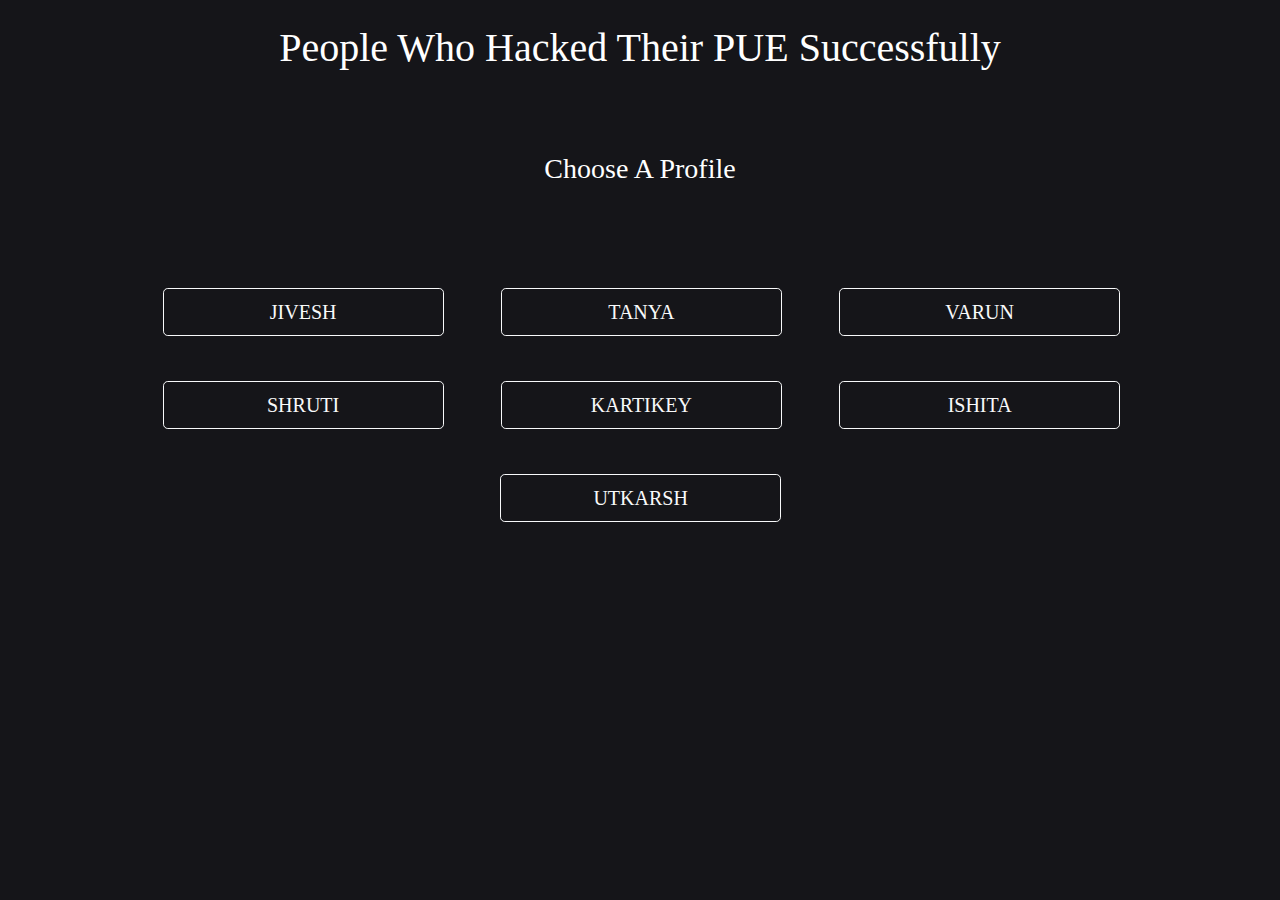
<file: index.html>
<!DOCTYPE html>
<html>
<head>
	<title>JSTFRFUN</title>
	<meta charset="utf-8">
  <meta name="viewport" content="width=device-width, initial-scale=1">
  <link rel="stylesheet" href="https://maxcdn.bootstrapcdn.com/bootstrap/4.5.0/css/bootstrap.min.css">
  <script src="https://ajax.googleapis.com/ajax/libs/jquery/3.5.1/jquery.min.js"></script>
  <script src="https://cdnjs.cloudflare.com/ajax/libs/popper.js/1.16.0/umd/popper.min.js"></script>
  <script src="https://maxcdn.bootstrapcdn.com/bootstrap/4.5.0/js/bootstrap.min.js"></script>
  <link href='https://fonts.googleapis.com/css?family=Aclonica' rel='stylesheet'>
  <link rel="stylesheet" href="https://cdnjs.cloudflare.com/ajax/libs/font-awesome/4.7.0/css/font-awesome.min.css">
  <link rel="stylesheet" href="https://stackpath.bootstrapcdn.com/font-awesome/4.7.0/css/font-awesome.min.css" integrity="sha384-wvfXpqpZZVQGK6TAh5PVlGOfQNHSoD2xbE+QkPxCAFlNEevoEH3Sl0sibVcOQVnN" crossorigin="anonymous">
  <link rel="stylesheet" type="text/css" href="main.css">
</head>
<body>


<div class="container-fluid">
<br>
<div class="text-center text-white">
  <h1>People Who Hacked Their PUE Successfully</h1>
</div>
<br><br><br>
<div>
  <h3 class="text-center text-white">Choose A Profile</h3>
</div><br><br><br>
<div id="hh">
  
  <a href="index1.html" class="btn btn-lg btn-outline-light col-lg-3 col-xl-3 col-md-4 col-sm-6 col-12" id="h11">
    JIVESH
  </a>
&nbsp;
   <a href="index2.html" class="btn btn-lg btn-outline-light col-lg-3 col-xl-3 col-md-4 col-sm-6 col-12" id="h12">
    TANYA
  </a>
  &nbsp;
  <a href="index3.html" class="btn btn-lg btn-outline-light col-lg-3 col-xl-3 col-md-4 col-sm-6 col-12" id="h13">
    VARUN
  </a>
  &nbsp;
  <a href="index4.html" class="btn btn-lg btn-outline-light col-lg-3 col-xl-3 col-md-4 col-sm-6 col-12" id="h14">
    SHRUTI
  </a>
  &nbsp;
  <a href="index5.html" class="btn btn-lg btn-outline-light col-lg-3 col-xl-3 col-md-4 col-sm-6 col-12" id="h15">
    KARTIKEY
  </a>
  &nbsp;
  <a href="index6.html" class="btn btn-lg btn-outline-light col-lg-3 col-xl-3 col-md-4 col-sm-6 col-12" id="h16">
    ISHITA
  </a>
  &nbsp;
  <a href="index7.html" class="btn btn-lg btn-outline-light col-lg-3 col-xl-3 col-md-4 col-sm-6 col-12" id="h17">
    UTKARSH
  </a>

</div>



<br><br><br><br><br>



  
</div>

</body>
</html>
</file>
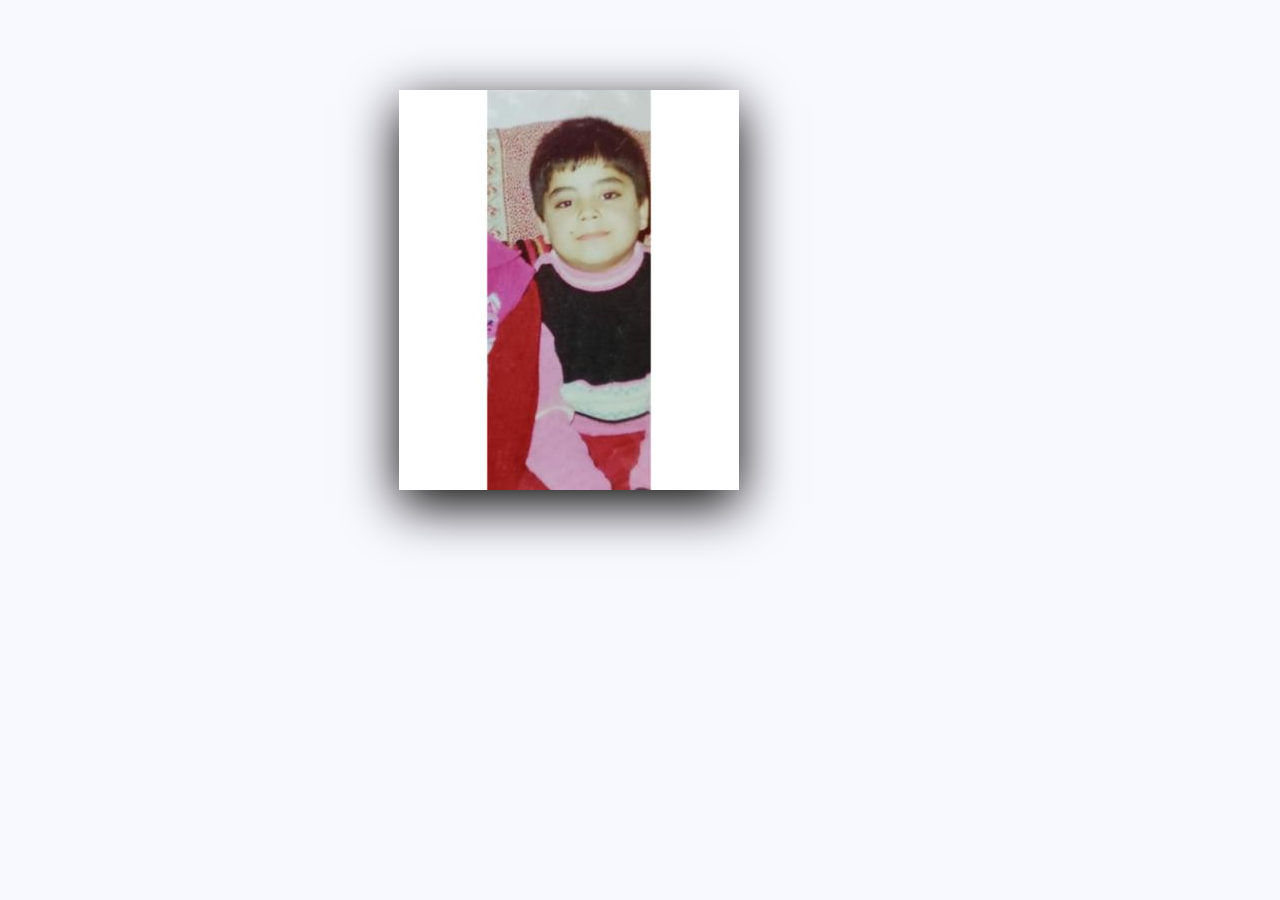
<file: index1.html>
<!DOCTYPE html>
<html>
<head>
	<title>JSTFRFUN</title>
	<meta charset="utf-8">
  <meta name="viewport" content="width=device-width, initial-scale=1">
  <link rel="stylesheet" href="https://maxcdn.bootstrapcdn.com/bootstrap/4.5.0/css/bootstrap.min.css">
  <script src="https://ajax.googleapis.com/ajax/libs/jquery/3.5.1/jquery.min.js"></script>
  <script src="https://cdnjs.cloudflare.com/ajax/libs/popper.js/1.16.0/umd/popper.min.js"></script>
  <script src="https://maxcdn.bootstrapcdn.com/bootstrap/4.5.0/js/bootstrap.min.js"></script>
  <link href='https://fonts.googleapis.com/css?family=Aclonica' rel='stylesheet'>
  <link rel="stylesheet" href="https://cdnjs.cloudflare.com/ajax/libs/font-awesome/4.7.0/css/font-awesome.min.css">
  <link rel="stylesheet" href="https://stackpath.bootstrapcdn.com/font-awesome/4.7.0/css/font-awesome.min.css" integrity="sha384-wvfXpqpZZVQGK6TAh5PVlGOfQNHSoD2xbE+QkPxCAFlNEevoEH3Sl0sibVcOQVnN" crossorigin="anonymous">
  <link rel="stylesheet" type="text/css" href="ssc.css">
</head>
<body>

<div class="container-fluid">



<!---------------------------------------------------Break------------------------------------------------------------->




<div class="card1 col-lg-12 col-xl-12 col-md-12 col-sm-12 col-12">
<div class="front"><img src="a1 - Copy - Copy (2).jpg"></div>

<div class="back">
	<div class="details">
		<h2>JIVESH<br><span>JAMMU KASHMIR</span></h2><br>
		<div class="social-icons">
			<!--<a href="error.html" class="one"><i class="fa fa-facebook" aria-hidden="true"></i></a>-->
			
			<a href="mailto:jivesh.19b101001@abes.ac.in" class="two"><i class="fa fa-google-plus" aria-hidden="true"></i></a>
			<a href="https://www.instagram.com/jivesh_koul001/" class="three"><i class="fa fa-instagram" aria-hidden="true"></i></a>
		</div>
	</div>
	
</div>
	

</div>


<br><br><br><br>

<!---------------------------------------------------Break------------------------------------------------------------->

</div>

<br><br><br>


</body>
</html>
</file>
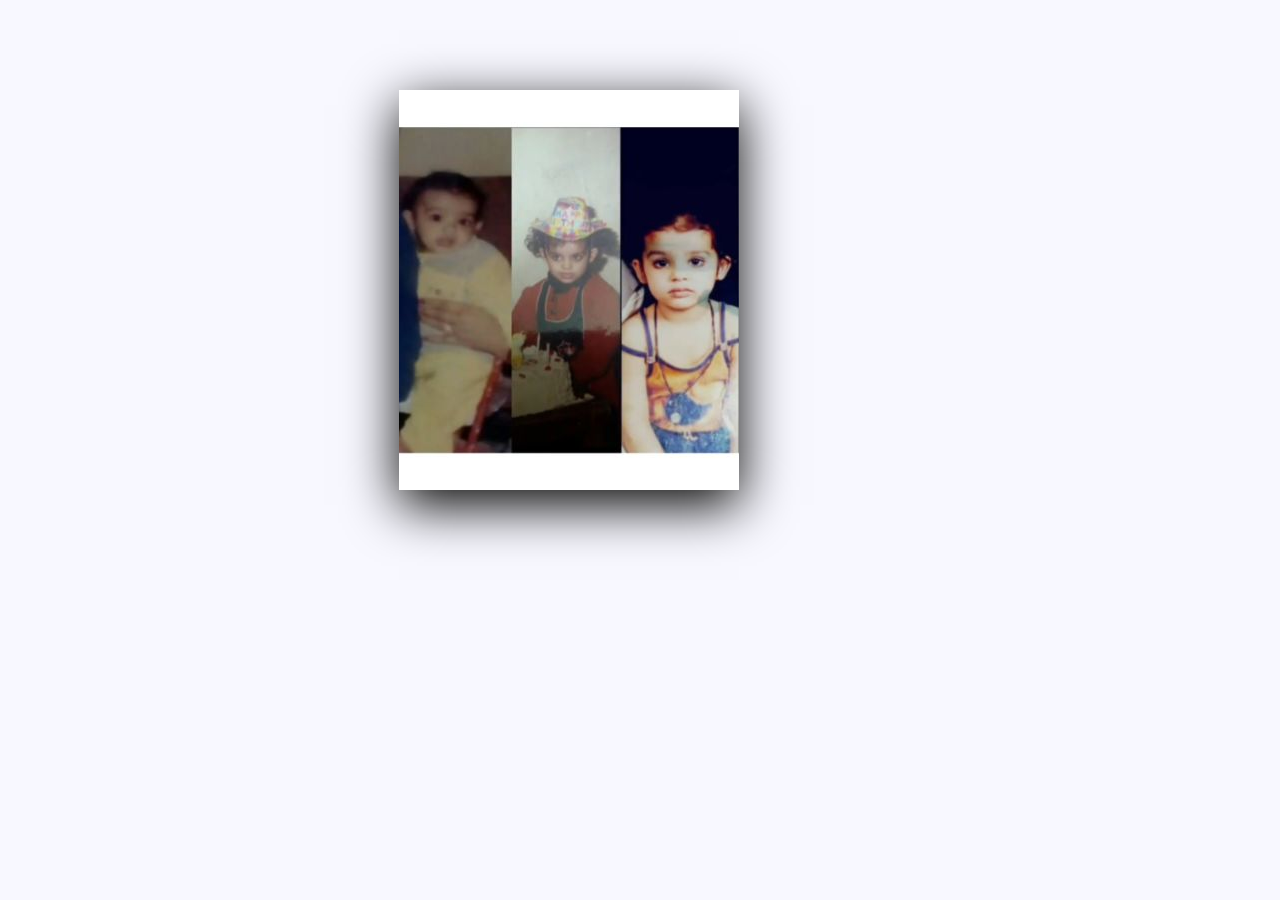
<file: index2.html>
<!DOCTYPE html>
<html>
<head>
	<title>JSTFRFUN</title>
	<meta charset="utf-8">
  <meta name="viewport" content="width=device-width, initial-scale=1">
  <link rel="stylesheet" href="https://maxcdn.bootstrapcdn.com/bootstrap/4.5.0/css/bootstrap.min.css">
  <script src="https://ajax.googleapis.com/ajax/libs/jquery/3.5.1/jquery.min.js"></script>
  <script src="https://cdnjs.cloudflare.com/ajax/libs/popper.js/1.16.0/umd/popper.min.js"></script>
  <script src="https://maxcdn.bootstrapcdn.com/bootstrap/4.5.0/js/bootstrap.min.js"></script>
  <link href='https://fonts.googleapis.com/css?family=Aclonica' rel='stylesheet'>
  <link rel="stylesheet" href="https://cdnjs.cloudflare.com/ajax/libs/font-awesome/4.7.0/css/font-awesome.min.css">
  <link rel="stylesheet" href="https://stackpath.bootstrapcdn.com/font-awesome/4.7.0/css/font-awesome.min.css" integrity="sha384-wvfXpqpZZVQGK6TAh5PVlGOfQNHSoD2xbE+QkPxCAFlNEevoEH3Sl0sibVcOQVnN" crossorigin="anonymous">
  <link rel="stylesheet" type="text/css" href="ssc.css">
</head>
<body>

<div class="container-fluid">



<!---------------------------------------------------Break------------------------------------------------------------->




<div class="card1 col-lg-12 col-xl-12 col-md-12 col-sm-12 col-12">
<div class="front"><img src="aa2.jpg"></div>

<div class="back">
	<div class="details">
		<h2>TANYA<br><span>TANMAY</span></h2><br>
		<div class="social-icons">
			<!--<a href="error.html" class="one"><i class="fa fa-facebook" aria-hidden="true"></i></a>-->
			
			<a href="mailto:tanyatripathi47@gmail.com" class="two"><i class="fa fa-google-plus" aria-hidden="true"></i></a>
			<a href="https://www.instagram.com/tanuu1302/" class="three"><i class="fa fa-instagram" aria-hidden="true"></i></a>
		</div>
	</div>
	
</div>
	

</div>


<br><br><br><br>

<!---------------------------------------------------Break------------------------------------------------------------->

</div>

<br><br><br>


</body>
</html>
</file>
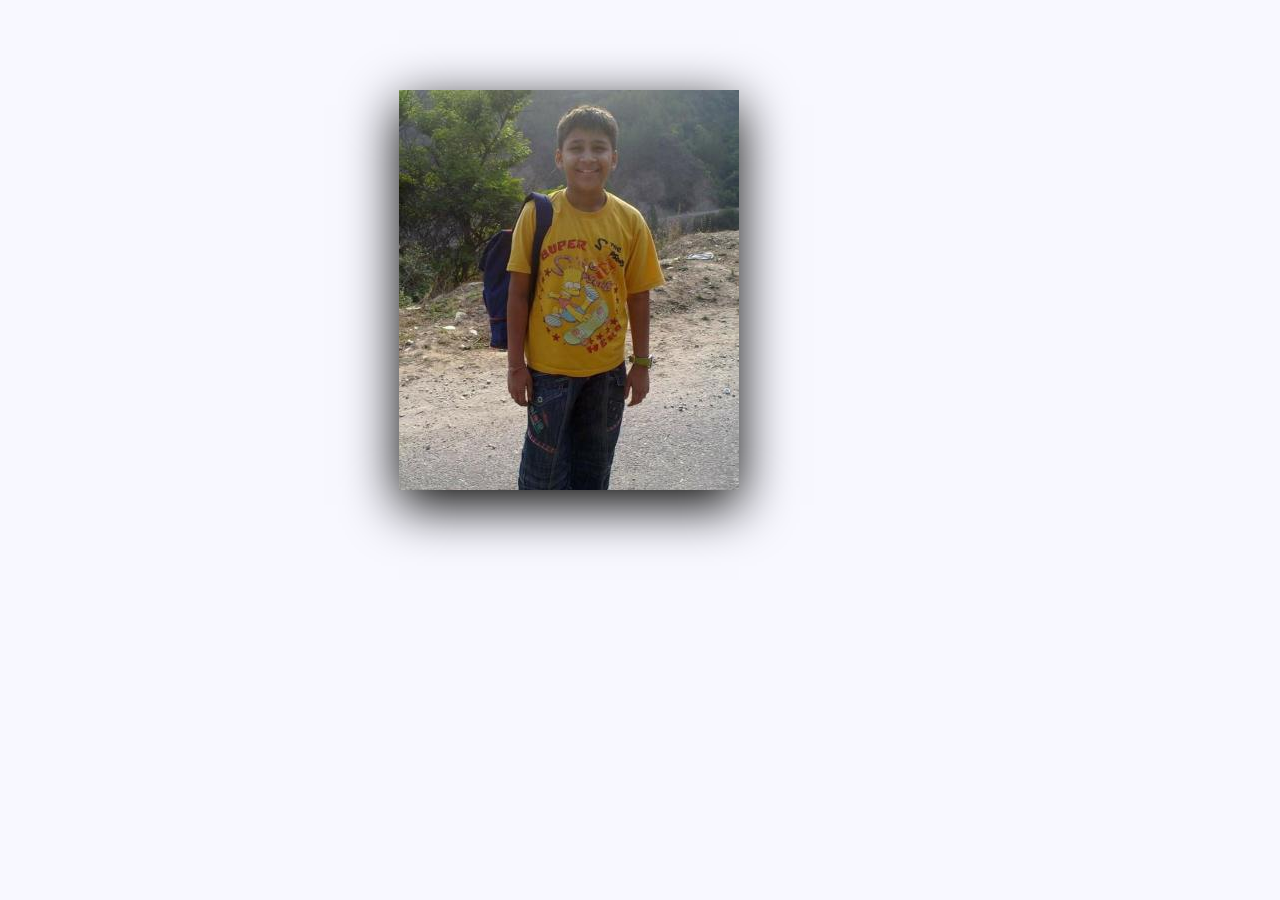
<file: index3.html>
<!DOCTYPE html>
<html>
<head>
	<title>JSTFRFUN</title>
	<meta charset="utf-8">
  <meta name="viewport" content="width=device-width, initial-scale=1">
  <link rel="stylesheet" href="https://maxcdn.bootstrapcdn.com/bootstrap/4.5.0/css/bootstrap.min.css">
  <script src="https://ajax.googleapis.com/ajax/libs/jquery/3.5.1/jquery.min.js"></script>
  <script src="https://cdnjs.cloudflare.com/ajax/libs/popper.js/1.16.0/umd/popper.min.js"></script>
  <script src="https://maxcdn.bootstrapcdn.com/bootstrap/4.5.0/js/bootstrap.min.js"></script>
  <link href='https://fonts.googleapis.com/css?family=Aclonica' rel='stylesheet'>
  <link rel="stylesheet" href="https://cdnjs.cloudflare.com/ajax/libs/font-awesome/4.7.0/css/font-awesome.min.css">
  <link rel="stylesheet" href="https://stackpath.bootstrapcdn.com/font-awesome/4.7.0/css/font-awesome.min.css" integrity="sha384-wvfXpqpZZVQGK6TAh5PVlGOfQNHSoD2xbE+QkPxCAFlNEevoEH3Sl0sibVcOQVnN" crossorigin="anonymous">
  <link rel="stylesheet" type="text/css" href="ssc.css">
</head>
<body>

<div class="container-fluid">



<!---------------------------------------------------Break------------------------------------------------------------->




<div class="card1 col-lg-12 col-xl-12 col-md-12 col-sm-12 col-12">
<div class="front"><img src="vr.jpg"></div>

<div class="back">
	<div class="details">
		<h2>VARUN<br><span>VARUNIIEE</span></h2><br>
		<div class="social-icons">
		<!--	<a href="#" class="one"><i class="fa fa-facebook" aria-hidden="true"></i></a>-->
			
			<a href="mailto:varun.19b101005@abes.ac.in" class="two"><i class="fa fa-google-plus" aria-hidden="true"></i></a>
			<a href="https://www.instagram.com/varun_upadhayay/" class="three"><i class="fa fa-instagram" aria-hidden="true"></i></a>
		</div>
	</div>
	
</div>
	

</div>


<br><br><br><br>

<!---------------------------------------------------Break------------------------------------------------------------->

</div>

<br><br><br>


</body>
</html>
</file>
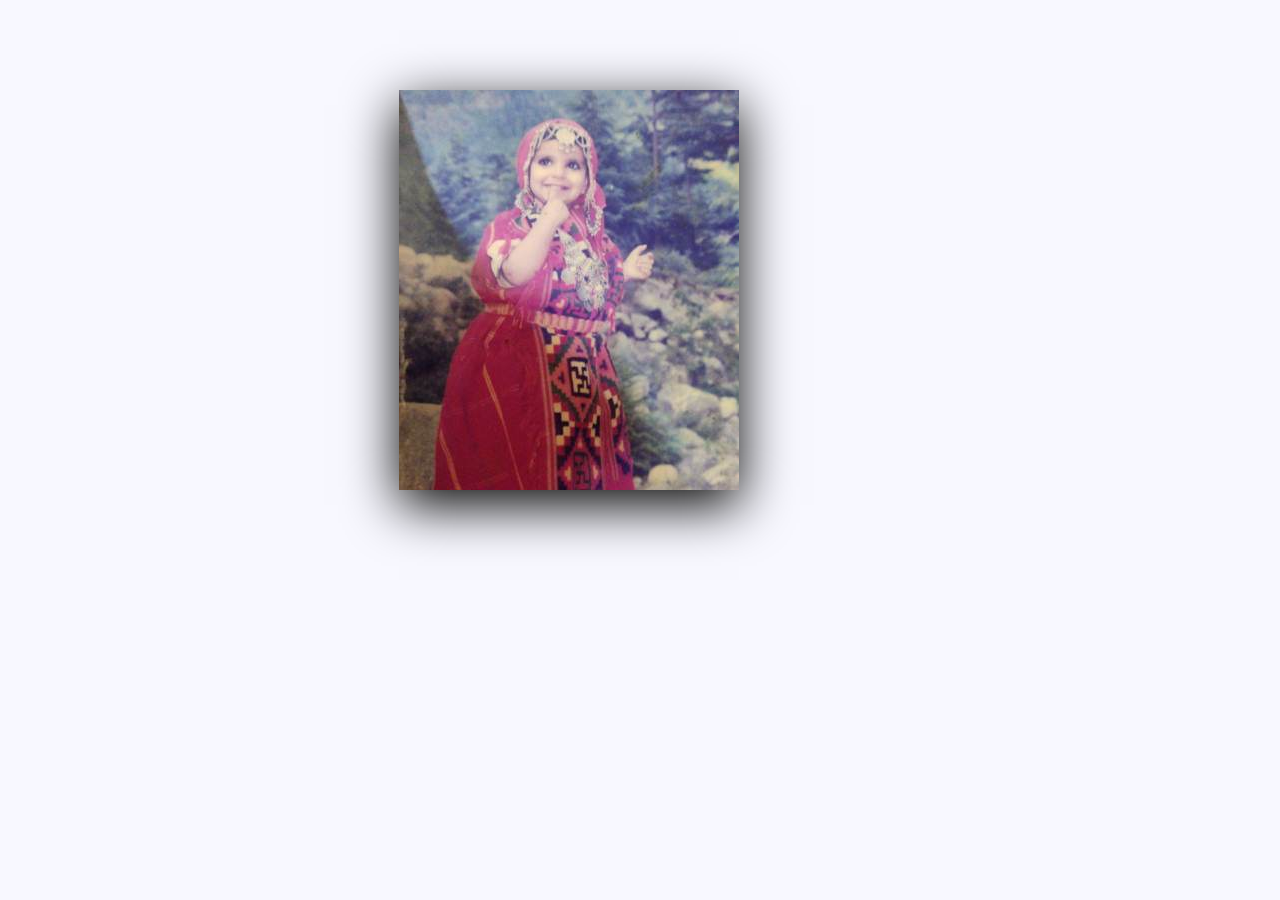
<file: index4.html>
<!DOCTYPE html>
<html>
<head>
	<title>JSTFRFUN</title>
	<meta charset="utf-8">
  <meta name="viewport" content="width=device-width, initial-scale=1">
  <link rel="stylesheet" href="https://maxcdn.bootstrapcdn.com/bootstrap/4.5.0/css/bootstrap.min.css">
  <script src="https://ajax.googleapis.com/ajax/libs/jquery/3.5.1/jquery.min.js"></script>
  <script src="https://cdnjs.cloudflare.com/ajax/libs/popper.js/1.16.0/umd/popper.min.js"></script>
  <script src="https://maxcdn.bootstrapcdn.com/bootstrap/4.5.0/js/bootstrap.min.js"></script>
  <link href='https://fonts.googleapis.com/css?family=Aclonica' rel='stylesheet'>
  <link rel="stylesheet" href="https://cdnjs.cloudflare.com/ajax/libs/font-awesome/4.7.0/css/font-awesome.min.css">
  <link rel="stylesheet" href="https://stackpath.bootstrapcdn.com/font-awesome/4.7.0/css/font-awesome.min.css" integrity="sha384-wvfXpqpZZVQGK6TAh5PVlGOfQNHSoD2xbE+QkPxCAFlNEevoEH3Sl0sibVcOQVnN" crossorigin="anonymous">
  <link rel="stylesheet" type="text/css" href="ssc.css">
</head>
<body>

<div class="container-fluid">



<!---------------------------------------------------Break------------------------------------------------------------->




<div class="card1 col-lg-12 col-xl-12 col-md-12 col-sm-12 col-12">
<div class="front"><img src="sh.jpg"></div>

<div class="back">
	<div class="details">
		<h2>SHRUTI<br><span>TENSION</span></h2><br>
		<div class="social-icons">
			<!--<a href="#" class="one"><i class="fa fa-facebook" aria-hidden="true"></i></a>-->
			
			<a href="mailto:sharmas23032001@gmail.com" class="two"><i class="fa fa-google-plus" aria-hidden="true"></i></a>
			<a href="https://www.instagram.com/sharmas.23/" class="three"><i class="fa fa-instagram" aria-hidden="true"></i></a>
		</div>
	</div>
	
</div>
	

</div>


<br><br><br><br>

<!---------------------------------------------------Break------------------------------------------------------------->

</div>

<br><br><br>


</body>
</html>
</file>
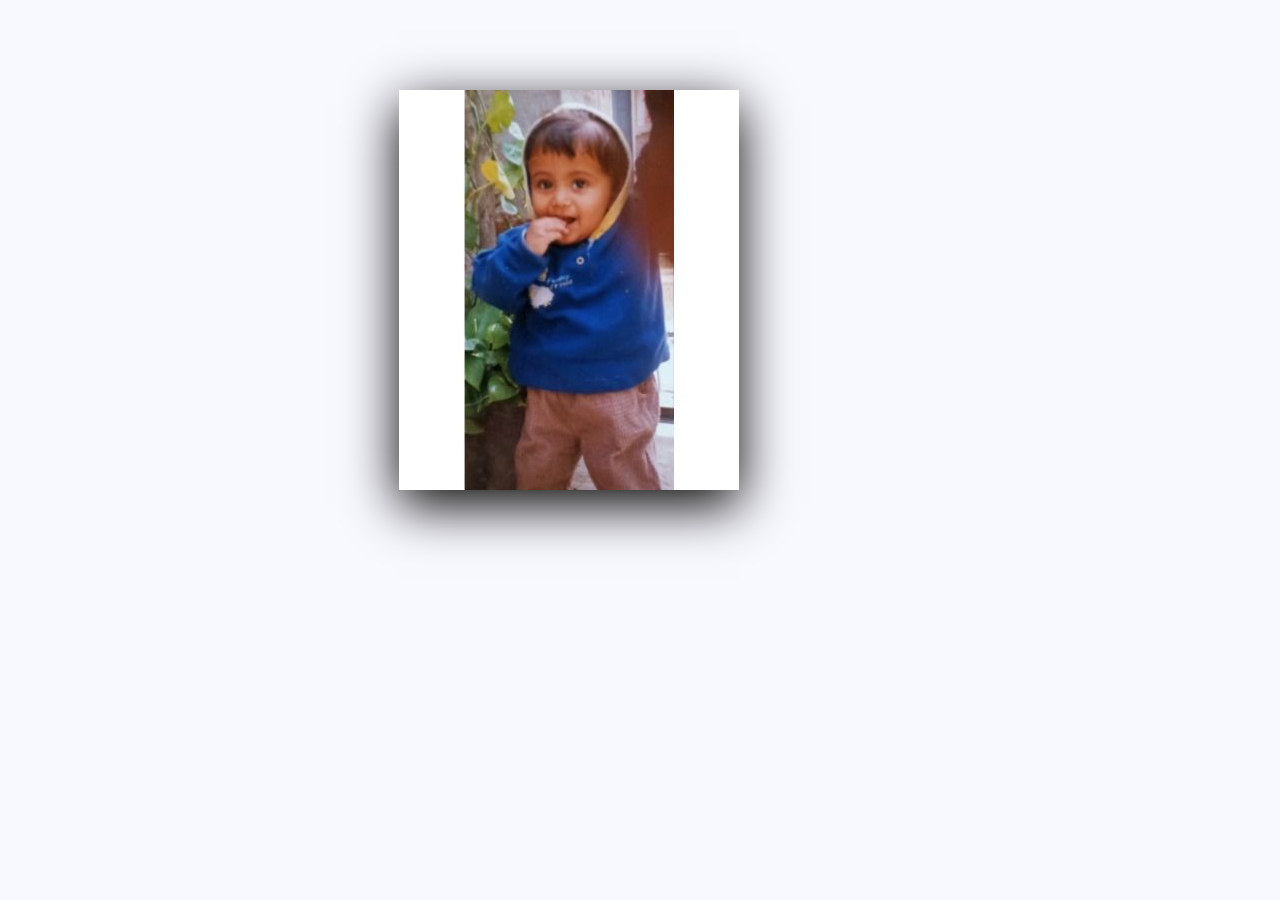
<file: index5.html>
<!DOCTYPE html>
<html>
<head>
	<title>JSTFRFUN</title>
	<meta charset="utf-8">
  <meta name="viewport" content="width=device-width, initial-scale=1">
  <link rel="stylesheet" href="https://maxcdn.bootstrapcdn.com/bootstrap/4.5.0/css/bootstrap.min.css">
  <script src="https://ajax.googleapis.com/ajax/libs/jquery/3.5.1/jquery.min.js"></script>
  <script src="https://cdnjs.cloudflare.com/ajax/libs/popper.js/1.16.0/umd/popper.min.js"></script>
  <script src="https://maxcdn.bootstrapcdn.com/bootstrap/4.5.0/js/bootstrap.min.js"></script>
  <link href='https://fonts.googleapis.com/css?family=Aclonica' rel='stylesheet'>
  <link rel="stylesheet" href="https://cdnjs.cloudflare.com/ajax/libs/font-awesome/4.7.0/css/font-awesome.min.css">
  <link rel="stylesheet" href="https://stackpath.bootstrapcdn.com/font-awesome/4.7.0/css/font-awesome.min.css" integrity="sha384-wvfXpqpZZVQGK6TAh5PVlGOfQNHSoD2xbE+QkPxCAFlNEevoEH3Sl0sibVcOQVnN" crossorigin="anonymous">
  <link rel="stylesheet" type="text/css" href="ssc.css">
</head>
<body>

<div class="container-fluid">



<!---------------------------------------------------Break------------------------------------------------------------->




<div class="card1 col-lg-12 col-xl-12 col-md-12 col-sm-12 col-12">
<div class="front"><img src="kkk.jpg"></div>

<div class="back">
	<div class="details">
		<h2>KARTIKEY<br><span>KHUSHWAHAAA</span></h2><br>
		<div class="social-icons">
		<!--	<a href="#" class="one"><i class="fa fa-facebook" aria-hidden="true"></i></a>-->
			
			<a href="mailto:kartikeya770@gmail.com" class="two"><i class="fa fa-google-plus" aria-hidden="true"></i></a>
			<a href="https://www.instagram.com/kartikey_770/" class="three"><i class="fa fa-instagram" aria-hidden="true"></i></a>
		</div>
	</div>
	
</div>
	

</div>


<br><br><br><br>

<!---------------------------------------------------Break------------------------------------------------------------->

</div>

<br><br><br>


</body>
</html>
</file>
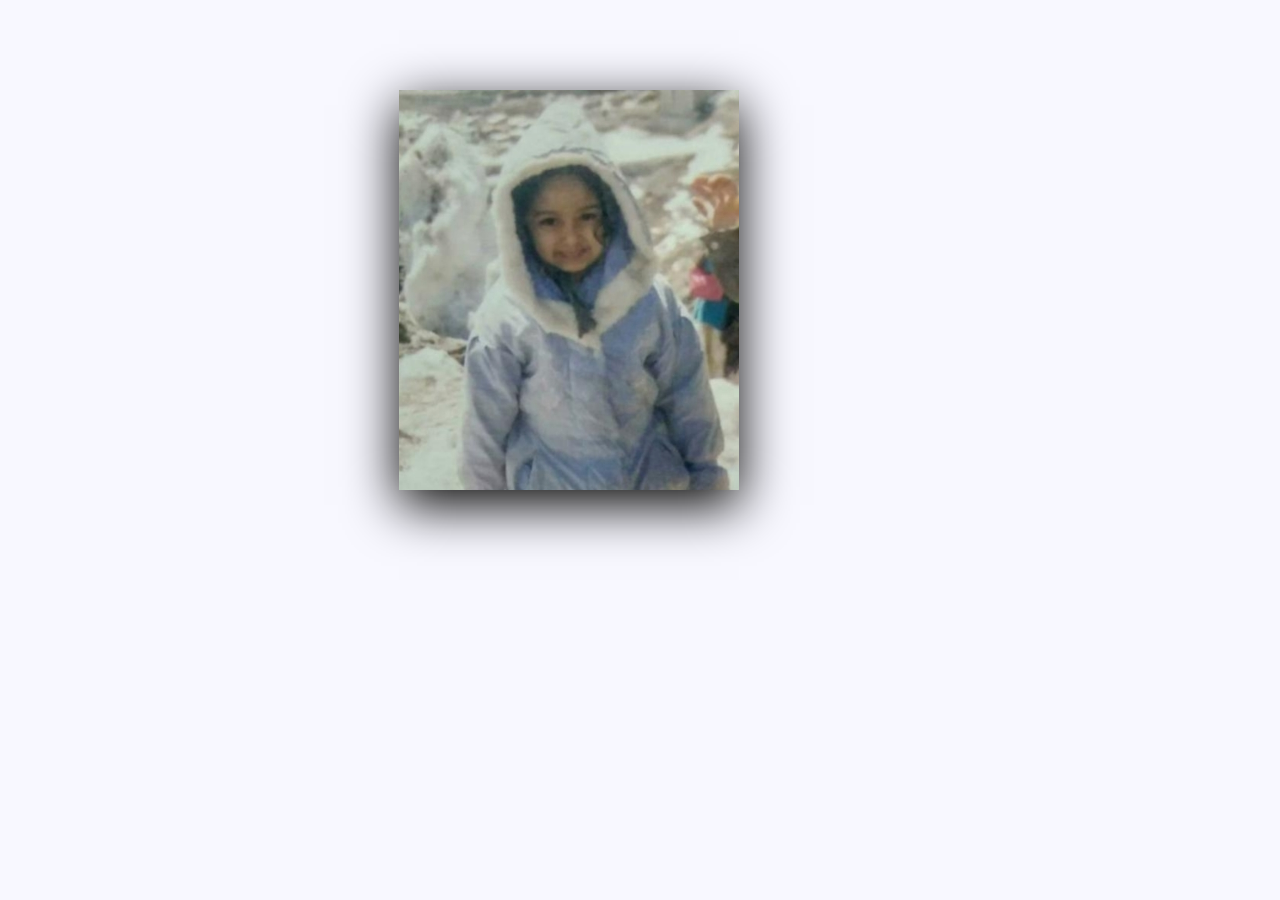
<file: index6.html>
<!DOCTYPE html>
<html>
<head>
	<title>JSTFRFUN</title>
	<meta charset="utf-8">
  <meta name="viewport" content="width=device-width, initial-scale=1">
  <link rel="stylesheet" href="https://maxcdn.bootstrapcdn.com/bootstrap/4.5.0/css/bootstrap.min.css">
  <script src="https://ajax.googleapis.com/ajax/libs/jquery/3.5.1/jquery.min.js"></script>
  <script src="https://cdnjs.cloudflare.com/ajax/libs/popper.js/1.16.0/umd/popper.min.js"></script>
  <script src="https://maxcdn.bootstrapcdn.com/bootstrap/4.5.0/js/bootstrap.min.js"></script>
  <link href='https://fonts.googleapis.com/css?family=Aclonica' rel='stylesheet'>
  <link rel="stylesheet" href="https://cdnjs.cloudflare.com/ajax/libs/font-awesome/4.7.0/css/font-awesome.min.css">
  <link rel="stylesheet" href="https://stackpath.bootstrapcdn.com/font-awesome/4.7.0/css/font-awesome.min.css" integrity="sha384-wvfXpqpZZVQGK6TAh5PVlGOfQNHSoD2xbE+QkPxCAFlNEevoEH3Sl0sibVcOQVnN" crossorigin="anonymous">
  <link rel="stylesheet" type="text/css" href="ssc.css">
</head>
<body>

<div class="container-fluid">



<!---------------------------------------------------Break------------------------------------------------------------->




<div class="card1 col-lg-12 col-xl-12 col-md-12 col-sm-12 col-12">
<div class="front"><img src="a6 - Copy.jpg"></div>

<div class="back">
	<div class="details">
		<h2>ISHITA<br><span>DORAMI</span></h2><br>
		<div class="social-icons">
			<!--<a href="error.html" class="one"><i class="fa fa-facebook" aria-hidden="true"></i></a>-->
			
			<a href="mailto:ishita.19b311018@abes.ac.in" class="two"><i class="fa fa-google-plus" aria-hidden="true"></i></a>
			<a href="https://www.instagram.com/ishitagupta0209/" class="three"><i class="fa fa-instagram" aria-hidden="true"></i></a>
		</div>
	</div>
	
</div>
	

</div>


<br><br><br><br>

<!---------------------------------------------------Break------------------------------------------------------------->

</div>

<br><br><br>


</body>
</html>
</file>
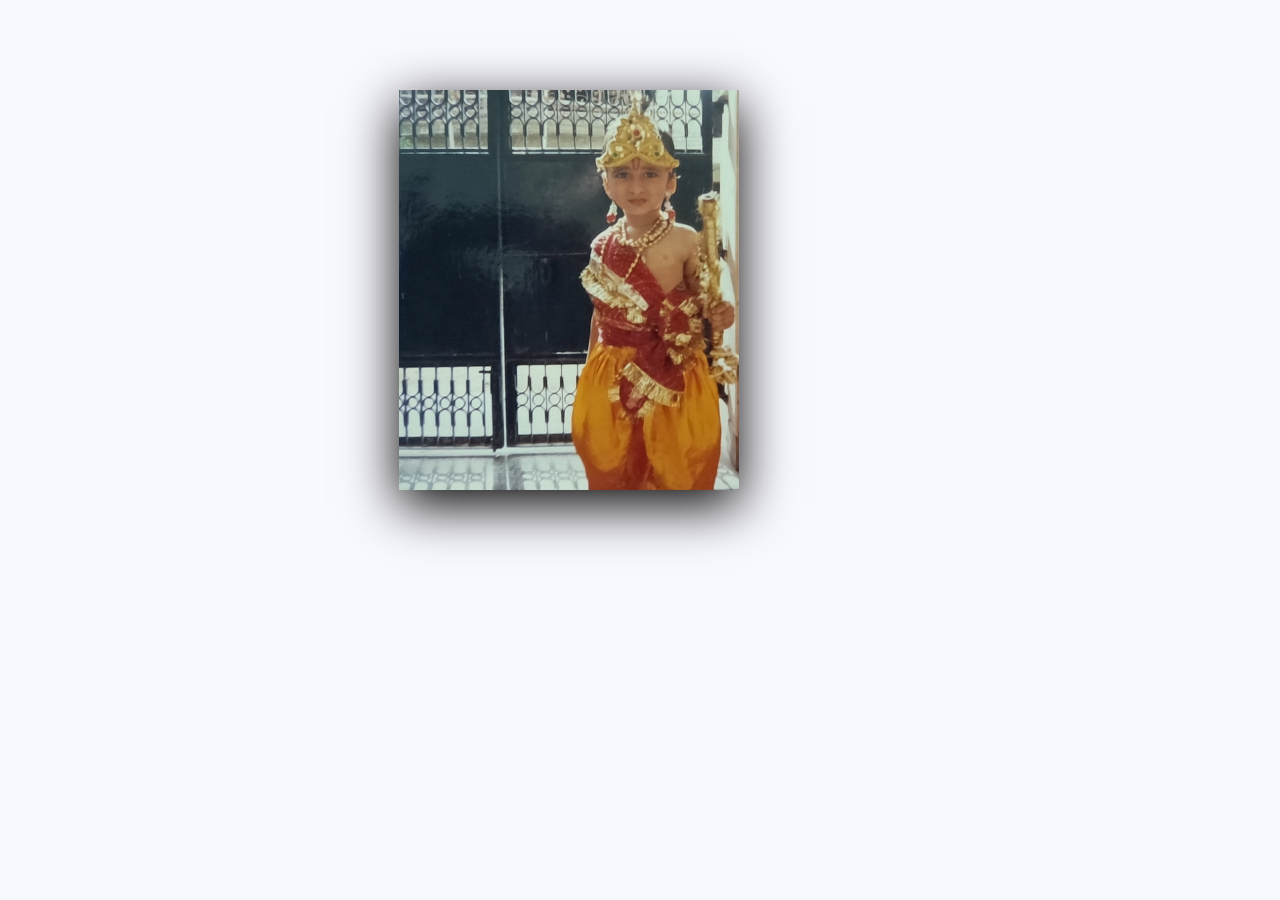
<file: index7.html>
<!DOCTYPE html>
<html>
<head>
	<title>JSTFRFUN</title>
	<meta charset="utf-8">
  <meta name="viewport" content="width=device-width, initial-scale=1">
  <link rel="stylesheet" href="https://maxcdn.bootstrapcdn.com/bootstrap/4.5.0/css/bootstrap.min.css">
  <script src="https://ajax.googleapis.com/ajax/libs/jquery/3.5.1/jquery.min.js"></script>
  <script src="https://cdnjs.cloudflare.com/ajax/libs/popper.js/1.16.0/umd/popper.min.js"></script>
  <script src="https://maxcdn.bootstrapcdn.com/bootstrap/4.5.0/js/bootstrap.min.js"></script>
  <link href='https://fonts.googleapis.com/css?family=Aclonica' rel='stylesheet'>
  <link rel="stylesheet" href="https://cdnjs.cloudflare.com/ajax/libs/font-awesome/4.7.0/css/font-awesome.min.css">
  <link rel="stylesheet" href="https://stackpath.bootstrapcdn.com/font-awesome/4.7.0/css/font-awesome.min.css" integrity="sha384-wvfXpqpZZVQGK6TAh5PVlGOfQNHSoD2xbE+QkPxCAFlNEevoEH3Sl0sibVcOQVnN" crossorigin="anonymous">
  <link rel="stylesheet" type="text/css" href="ssc.css">
</head>
<body>

<div class="container-fluid">



<!---------------------------------------------------Break------------------------------------------------------------->




<div class="card1 col-lg-12 col-xl-12 col-md-12 col-sm-12 col-12">
<div class="front"><img src="ut.jpg"></div>

<div class="back">
	<div class="details">
		<h2>UTKARSH<br><span>NOPE</span></h2><br>
		<div class="social-icons">
		<!--	<a href="#" class="one"><i class="fa fa-facebook" aria-hidden="true"></i></a>-->
			
			<a href="mailto:goelutkarsh7u@gmail.com" class="two"><i class="fa fa-google-plus" aria-hidden="true"></i></a>
			<a href="https://www.instagram.com/utkarsh_goel.10/" class="three"><i class="fa fa-instagram" aria-hidden="true"></i></a>
		</div>
	</div>
	
</div>
	

</div>


<br><br><br><br>

<!---------------------------------------------------Break------------------------------------------------------------->

</div>

<br><br><br>


</body>
</html>
</file>
<file: main.css>
body
{
	background: #151519;
	font-family: 'Luna';
}


#hh
{
	margin-left: 10%;
}

a
{
	margin: 2%;

}





#h11:hover {
  box-shadow: 0 8px 50px 0 rgba(255,0,0,0.3),0 7px 20px 0 rgba(255,255,255,0.56);
}





#h12:hover {
  box-shadow: 0 8px 50px 0 rgba(255,0,0,0.3),0 7px 20px 0 rgba(255,255,255,0.56);
}




#h13:hover {
  box-shadow: 0 8px 50px 0 rgba(255,0,0,0.3),0 7px 20px 0 rgba(255,255,255,0.56);
}




#h14:hover {
  box-shadow: 0 8px 50px 0 rgba(255,0,0,0.3),0 7px 20px 0 rgba(255,255,255,0.56);
}




#h15:hover {
  box-shadow: 0 8px 50px 0 rgba(255,0,0,0.3),0 7px 20px 0 rgba(255,255,255,0.56);
}





#h16:hover {
  box-shadow: 0 8px 50px 0 rgba(255,0,0,0.3),0 7px 20px 0 rgba(255,255,255,0.56);
}



#h17
{
	margin-left: 32%;
}

#h17:hover {
  box-shadow: 0 8px 50px 0 rgba(255,0,0,0.3),0 7px 20px 0 rgba(255,255,255,0.56);
}



/*-----------------------------------------------------------MEDIA QUERY-------------------------------------------------*/



@media(min-width: 767px) and (max-width: 992px)
{

	#h11
	{
		margin-left: 8.5%;
	}
#h13
	{
		margin-left: 8.5%;
	}
	#h15
	{
		margin-left: 8.5%;
	}

#h17
	{
		margin-left: 27%;
	}

}




@media(min-width: 576px) and (max-width: 766px)
{

#h11
	{
		margin-left: 19%;
	}

#h12
	{
		margin-left: 19%;
	}#h13
	{
		margin-left: 19%;
	}#h14
	{
		margin-left: 19%;
	}#h15
	{
		margin-left: 19%;
	}#h16
	{
		margin-left: 19%;
	}

#h17
	{
		margin-left: 19%;
	}




}


@media(max-width: 575px) and (min-width: 495px)
{

#h17
	{
		margin-left: 0%;
	}


	#h16
	{
		margin-left: 0%;
	}


	#h15
	{
		margin-left: 0%;
	}
	#h14
	{
		margin-left: 0%;
	}
	#h13
	{
		margin-left: 0%;
	}
	#h12
	{
		margin-left: 0%;
	}
#h11
	{
		margin-left: 0%;
	}
	
}

@media(max-width: 495px)
{

#h17
	{
		margin-left: 0%;
	}


	#h16
	{
		margin-left: 0%;
	}


	#h15
	{
		margin-left: 0%;
	}
	#h14
	{
		margin-left: 0%;
	}
	#h13
	{
		margin-left: 0%;
	}
	#h12
	{
		margin-left: 0%;
	}
#h11
	{
		margin-left: 0%;
	}
	
}
</file>
<file: ssc.css>
@import url('https://fonts.googleapis.com/css2?family=Josefin+Sans:wght@400;700&display=swap');


body{
	margin: 0;
	padding: 0;
	font-family: 'Josefin Sans', Sans-serif;
background-color: ghostwhite;
}




.card1
{
	position: absolute;
	margin-top: 7%;
	transform: translate(-50%;-50%);
	width: 340px;
	height: 400px;
	transform-style: preserve-3d;
	perspective: 600px;
	transition: 0.5s;
margin-left: 30%;
 box-shadow: 0 15px 50px 0 rgba(0,0,0,1),0 7px 20px 0 rgba(255,255,255,0.56);
}


.card1 .front
{
	position: absolute;

	top: 0;
	left: 0;
	width: 100%;
	height: 100%;
	background: #000;
	backface-visibility: hidden;
	transform: rotateX(0deg);
	transition: 0.5s;
}

.card1:hover .front
{
	transform: rotateX(-180deg);
}


.card1 .back
{
	position: absolute;

	top: 0;
	left: 0;
	width: 100%;
	height: 100%;
	background: #000;
	backface-visibility: hidden;
	transform: rotateX(180deg);
	transition: 0.5s;
}

.card1 .back:before
{
	content: '';
	position: absolute;
	top: 0;
	left: -50%;
	width: 100%;
	height: 100%;
	background: rgba(255,255,255,0.1);
}

.card1:hover .back
{
	transform: rotateX(0deg);
}

.card1 .back .details
{
	position: absolute;
	top: 50%;
	transform: translateY(-50%);
	left: 0;
	width: 100%;
	text-align: center;
	padding: 20px;
	box-sizing: border-box;

}

.card1 .back .details h2
{
	font-size: 24px;
	color: white;
	padding: 0;
	margin: 0;
}


.card1 .back .details span
{
	color: #a7a7a7;
	font-size: 16px;


}
/*
.social-icons
{
	display: inline;
	width: 36px;
    height: 36px;
text-align: center;
background: #262626;
color: white;
text-decoration: none;
border-radius: 50%;
transition: 0.5s;
padding: 40%;

}*/





.one
{
	display: inline;
	width: 36px;
    height: 36px;
text-align: center;
background: #262626;
color: white;
text-decoration: none;
border-radius: 50%;
transition: 0.5s;
padding: 3%;

}

.two
{
	display: inline;
	width: 36px;
    height: 36px;
text-align: center;
background: #262626;
color: white;
text-decoration: none;
border-radius: 50%;
transition: 0.5s;
padding: 3%;

}



.three
{
	display: inline;
	width: 36px;
    height: 36px;
text-align: center;
background: #262626;
color: white;
text-decoration: none;
border-radius: 50%;
transition: 0.5s;
padding: 3%;

}





.one:hover
{
	background: #e91e63;

}





.two:hover
{
	background: #e91e63;

}




.three:hover
{
	background: #e91e63;

}


/*-----------------------------------------------------------MEDIA QUERY-------------------------------------------------*/



@media(min-width: 767px) and (max-width: 992px)
{
	.card1
	{
		margin-left: 24%;
	}
}


@media(min-width: 576px) and (max-width: 766px)
{

	.card1
	{
		margin-left: 21%;
	}
}

@media(min-width: 505px) and (max-width: 575px)
{
	.card1
	{
		margin-left: 15%;
	}
}


@media(min-width: 420px) and (max-width: 504px)
{
	.card1
	{
		margin-left: 10%;
	}
}


@media(min-width: 382px) and (max-width: 420px)
{
	.card1
	{
		margin-left: 3%;
	}

}

@media(min-width: 282px) and (max-width: 382px)
{
	.card1
	{
		margin-left: 0%;
	}

}
</file>
